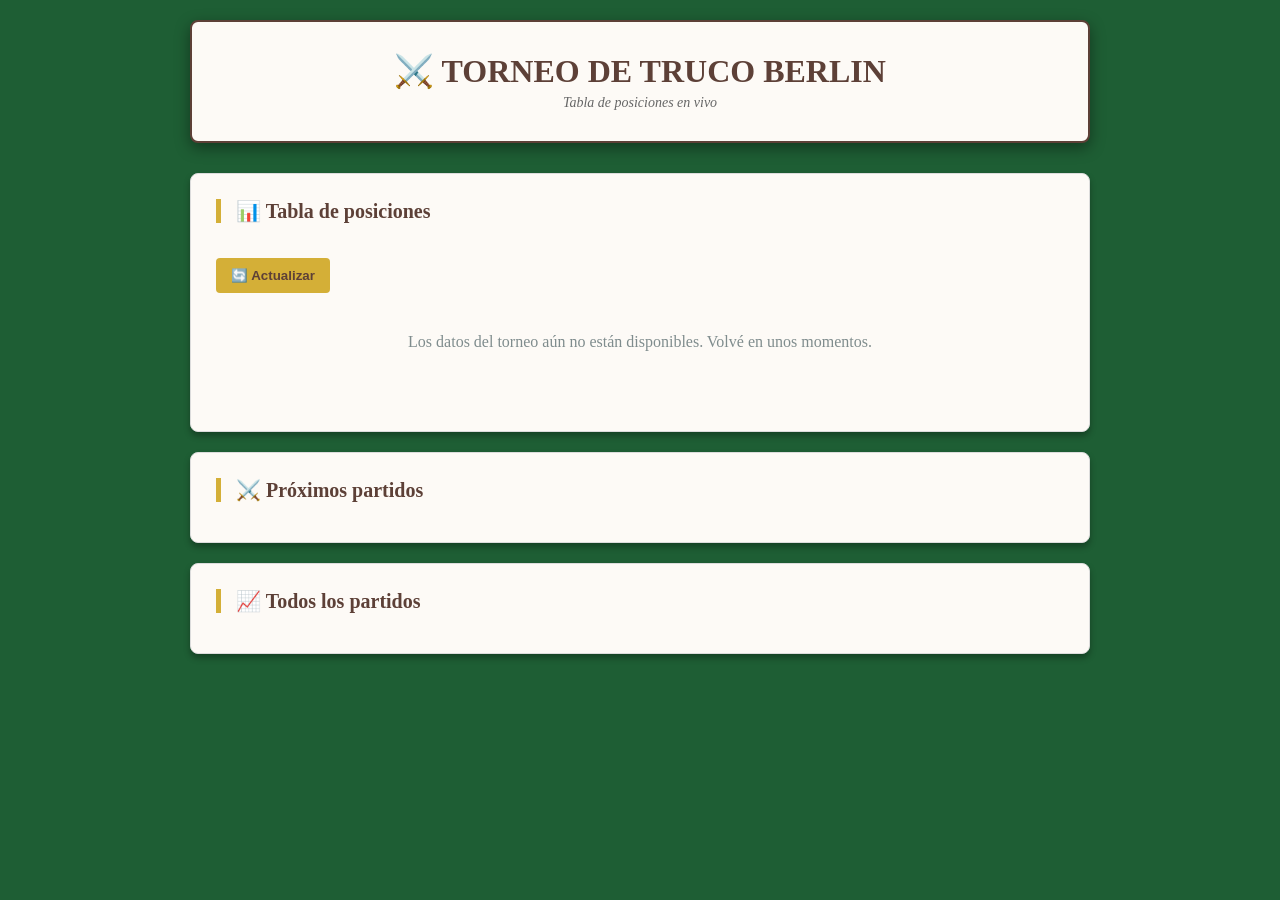
<file: index.html>
<!DOCTYPE html>
<html lang="es">
<head>
    <meta charset="UTF-8">
    <meta name="viewport" content="width=device-width, initial-scale=1.0">
    <title>Tabla - Torneo de Truco Berlin</title>
    <link href="tabla.css" rel="stylesheet">
</head>
<body>
    <div class="container">
        <header>
            <h1>⚔️ TORNEO DE TRUCO BERLIN</h1>
            <p class="subtitle">Tabla de posiciones en vivo</p>
        </header>

        <!-- Tabla de Posiciones -->
        <div class="card">
            <h2>📊 Tabla de posiciones</h2>
            
            <div class="group-selector" id="groupSelector"></div>
            
            <button class="refresh-btn" onclick="refreshData()">🔄 Actualizar</button>
            
            <div id="standingsContainer"></div>
            
            <div class="last-updated" id="lastUpdated"></div>
        </div>

        <!-- Próximos partidos -->
        <div class="card">
            <h2>⚔️ Próximos partidos</h2>
            <div id="nextMatchesContainer"></div>
        </div>

        <!-- Mis resultados (todos los partidos) -->
        <div class="card">
            <h2>📈 Todos los partidos</h2>
            <div id="allMatchesContainer"></div>
        </div>
    </div>

    <script src="tabla.js"></script>
</body>
</html>
</file>
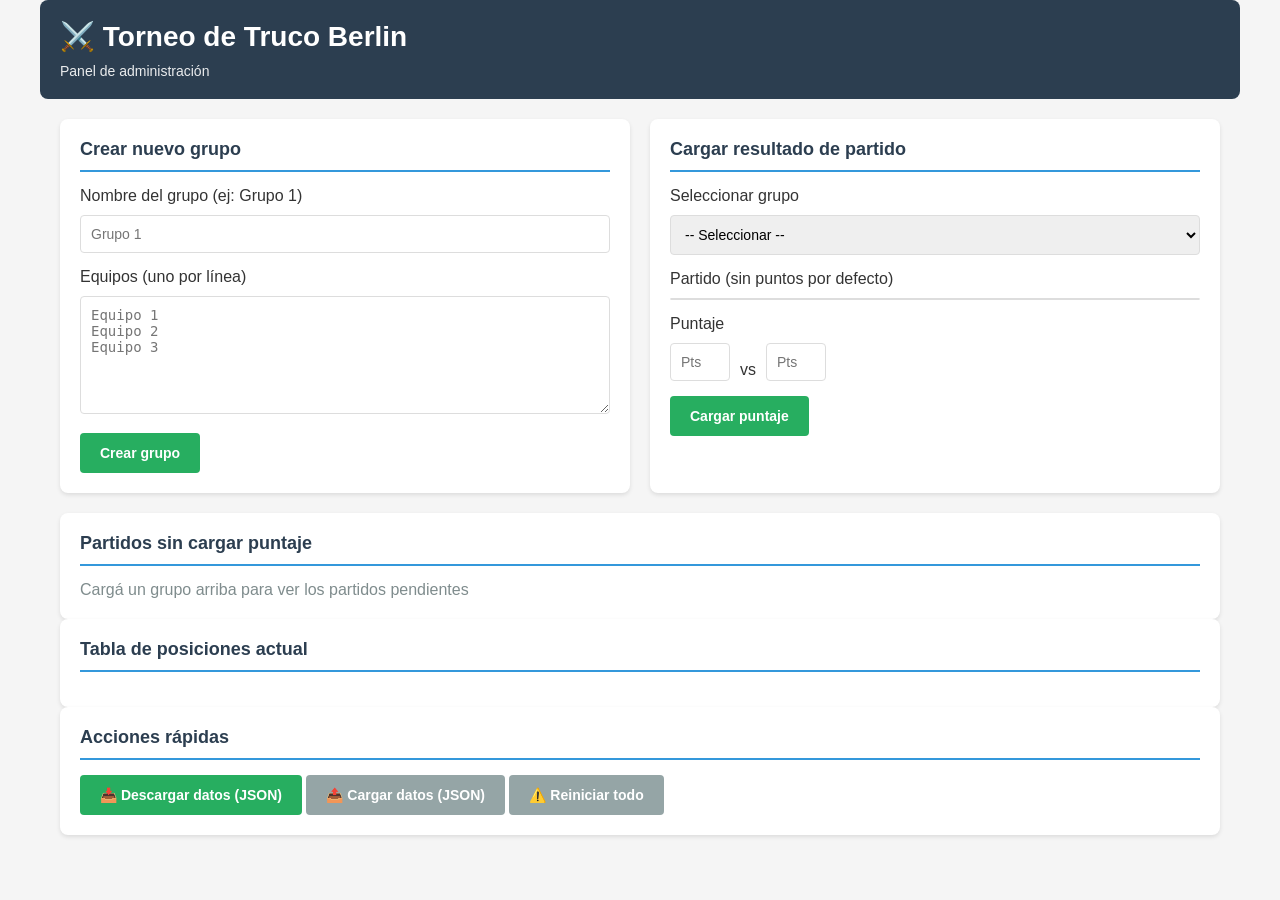
<file: admin.html>
<!DOCTYPE html>
<html lang="es">
<head>
    <meta charset="UTF-8">
    <meta name="viewport" content="width=device-width, initial-scale=1.0">
    <title>Panel Admin - Torneo de Truco</title>
    <link href="admin.css" rel="stylesheet">
</head>
<body>
    <div class="container">
        <header>
            <h1>⚔️ Torneo de Truco Berlin</h1>
            <p class="subtitle">Panel de administración</p>
        </header>

        <div class="grid">
            <!-- Crear Grupo -->
            <div class="card">
                <h2>Crear nuevo grupo</h2>
                <label>Nombre del grupo (ej: Grupo 1)</label>
                <input type="text" id="groupName" placeholder="Grupo 1">
                
                <label>Equipos (uno por línea)</label>
                <textarea id="teamsInput" rows="6" placeholder="Equipo 1&#10;Equipo 2&#10;Equipo 3"></textarea>
                
                <button onclick="createGroup()">Crear grupo</button>
            </div>

            <!-- Cargar Resultado -->
            <div class="card">
                <h2>Cargar resultado de partido</h2>
                
                <label>Seleccionar grupo</label>
                <select id="groupSelect" onchange="loadMatches()">
                    <option value="">-- Seleccionar --</option>
                </select>

                <label>Partido (sin puntos por defecto)</label>
                <div class="match-list" id="matchList"></div>

                <label style="margin-top: 15px;">Puntaje</label>
                <div class="score-input">
                    <input type="number" id="score1" placeholder="Pts equipo 1" min="0">
                    <span>vs</span>
                    <input type="number" id="score2" placeholder="Pts equipo 2" min="0">
                </div>

                <button onclick="saveScore()">Cargar puntaje</button>
            </div>
        </div>

        <!-- Tabla de partidos sin puntos -->
        <div class="card full-width">
            <h2>Partidos sin cargar puntaje</h2>
            <div id="pendingMatches" style="max-height: 300px; overflow-y: auto;">
                <p style="color: #7f8c8d;">Cargá un grupo arriba para ver los partidos pendientes</p>
            </div>
        </div>

        <!-- Tabla de Posiciones -->
        <div class="card full-width">
            <h2>Tabla de posiciones actual</h2>
            <div id="standingsContainer"></div>
        </div>

        <!-- Acciones rápidas -->
        <div class="card full-width">
            <h2>Acciones rápidas</h2>
            <button onclick="downloadData()">📥 Descargar datos (JSON)</button>
            <button onclick="document.getElementById('uploadModal').classList.add('show')" class="secondary">📤 Cargar datos (JSON)</button>
            <button onclick="resetAll()" class="secondary">⚠️ Reiniciar todo</button>
        </div>

        <div id="status" style="margin-top: 20px; padding: 10px; border-radius: 4px; display: none;"></div>
    </div>

    <!-- Modal de carga -->
    <div id="uploadModal" class="modal">
        <div class="modal-content">
            <h3>Cargar datos del torneo</h3>
            <label>Seleccionar archivo JSON</label>
            <input type="file" id="fileInput" accept=".json">
            <div style="display: flex; gap: 10px; margin-top: 15px;">
                <button onclick="uploadData()">Cargar</button>
                <button onclick="document.getElementById('uploadModal').classList.remove('show')" class="secondary">Cancelar</button>
            </div>
        </div>
    </div>

    <script src="admin.js"></script>
</body>
</html>
</file>
<file: tabla.css>
/* --- Estética temática: Torneo de Truco --- */

:root {
    --color-paño: #1e5e34;      /* Verde mesa de juego */
    --color-madera: #5d4037;    /* Madera rústica */
    --color-oro: #d4af37;       /* Detalles de naipes */
    --color-crema: #fdfaf6;     /* Color de carta */
    --color-texto: #2c2c2c;
}

* { margin: 0; padding: 0; box-sizing: border-box; }

body { 
    font-family: 'Georgia', serif; 
    background: var(--color-paño); 
    color: var(--color-texto); 
    min-height: 100vh; 
    padding: 20px; 
}

.container { max-width: 900px; margin: 0 auto; }

header { 
    background: var(--color-crema); 
    padding: 30px; 
    border-radius: 8px; 
    margin-bottom: 30px; 
    text-align: center; 
    box-shadow: 0 5px 15px rgba(0,0,0,0.4);
    border: 2px solid var(--color-madera);
}

h1 { font-size: 32px; margin-bottom: 5px; color: var(--color-madera); text-transform: uppercase; }

.subtitle { color: #666; font-size: 14px; font-style: italic; }

.card { 
    background: var(--color-crema); 
    padding: 25px; 
    border-radius: 8px; 
    margin-bottom: 20px; 
    box-shadow: 0 4px 6px rgba(0,0,0,0.3);
    border: 1px solid #dcdcdc;
}

.card h2 { 
    font-size: 20px; 
    margin-bottom: 15px; 
    color: var(--color-madera); 
    border-left: 5px solid var(--color-oro); 
    padding-left: 15px; 
}

/* Botones como fichas */
.group-selector { display: flex; gap: 10px; margin-bottom: 20px; flex-wrap: wrap; }

.group-btn { 
    padding: 10px 20px; 
    border: 2px solid var(--color-madera); 
    background: var(--color-crema); 
    border-radius: 4px; 
    cursor: pointer; 
    transition: all 0.3s; 
    font-weight: bold; 
    color: var(--color-madera);
}

.group-btn:hover { background: var(--color-oro); border-color: var(--color-madera); }
.group-btn.active { background: var(--color-madera); color: white; border-color: var(--color-madera); }

/* Tabla estilo registro de torneo */
table { width: 100%; border-collapse: collapse; margin-top: 15px; }

th { 
    background: var(--color-madera); 
    padding: 12px; 
    text-align: left; 
    color: var(--color-oro); 
    text-transform: uppercase;
}

td { padding: 12px; border-bottom: 1px solid #ccc; }

tr:hover { background: #f0ebe0; }

.position { font-weight: bold; color: var(--color-madera); width: 40px; }
.points { font-weight: bold; color: #1a6e2e; }

/* Tarjetas de partidos */
.match-card { 
    background: #fdfaf6; 
    padding: 15px; 
    border-radius: 4px; 
    margin-bottom: 10px; 
    border: 1px solid var(--color-madera); 
}

.match-header { font-weight: bold; color: var(--color-madera); margin-bottom: 8px; }
.score { background: var(--color-madera); color: white; padding: 4px 8px; border-radius: 4px; }

/* Botones de acción */
.refresh-btn { 
    background: var(--color-oro); 
    color: var(--color-madera); 
    padding: 10px 15px; 
    border: none; 
    border-radius: 4px; 
    cursor: pointer; 
    font-weight: bold; 
}

.refresh-btn:hover { background: #b8962d; }
.last-updated { color: #555; font-size: 11px; margin-top: 15px; }
</file>
<file: admin.css>
* {
     margin: 0;
     padding: 0;
     box-sizing: border-box;
 }

 body {
     font-family: -apple-system, BlinkMacSystemFont, 'Segoe UI', sans-serif;
     background: #f5f5f5;
     color: #333;
 }

 .container {
     max-width: 1200px;
     margin: 0 auto;
     padding: 20px;
 }

 header {
     background: #2c3e50;
     color: white;
     padding: 20px;
     margin: -20px -20px 20px;
     border-radius: 8px;
 }

 h1 {
     font-size: 28px;
     margin-bottom: 10px;
 }

 .subtitle {
     font-size: 14px;
     opacity: 0.9;
 }

 .grid {
     display: grid;
     grid-template-columns: 1fr 1fr;
     gap: 20px;
     margin-bottom: 20px;
 }

 .card {
     background: white;
     padding: 20px;
     border-radius: 8px;
     box-shadow: 0 2px 4px rgba(0, 0, 0, 0.1);
 }

 .card h2 {
     font-size: 18px;
     margin-bottom: 15px;
     color: #2c3e50;
     border-bottom: 2px solid #3498db;
     padding-bottom: 10px;
 }

 label {
     display: block;
     margin-bottom: 10px;
     font-weight: 500;
 }

 input,
 select,
 textarea {
     width: 100%;
     padding: 10px;
     border: 1px solid #ddd;
     border-radius: 4px;
     font-size: 14px;
     margin-bottom: 15px;
 }

 button {
     background: #27ae60;
     color: white;
     padding: 12px 20px;
     border: none;
     border-radius: 4px;
     cursor: pointer;
     font-size: 14px;
     font-weight: 600;
     transition: background 0.3s;
 }

 button:hover {
     background: #229954;
 }

 button.secondary {
     background: #95a5a6;
 }

 button.secondary:hover {
     background: #7f8c8d;
 }

 .match-list {
     border: 1px solid #ddd;
     border-radius: 4px;
     max-height: 400px;
     overflow-y: auto;
 }

 .match-item {
     padding: 12px;
     border-bottom: 1px solid #eee;
     display: flex;
     justify-content: space-between;
     align-items: center;
     cursor: pointer;
     transition: background 0.2s;
 }

 .match-item:hover {
     background: #f9f9f9;
 }

 .match-item.selected {
     background: #e8f4f8;
 }

 .match-info {
     flex: 1;
 }

 .match-status {
     font-size: 12px;
     color: #7f8c8d;
     margin-top: 4px;
 }

 .score-input {
     display: flex;
     gap: 10px;
     align-items: center;
 }

 .score-input input {
     width: 60px;
 }

 .info-box {
     background: #ecf0f1;
     padding: 15px;
     border-radius: 4px;
     margin-bottom: 15px;
     font-size: 13px;
 }

 .success {
     background: #d5f4e6;
     color: #27ae60;
 }

 .error {
     background: #fadbd8;
     color: #c0392b;
 }

 .full-width {
     grid-column: 1 / -1;
 }

 table {
     width: 100%;
     border-collapse: collapse;
     font-size: 13px;
 }

 th,
 td {
     padding: 10px;
     text-align: left;
     border-bottom: 1px solid #ddd;
 }

 th {
     background: #ecf0f1;
     font-weight: 600;
 }

 .modal {
     display: none;
     position: fixed;
     top: 0;
     left: 0;
     width: 100%;
     height: 100%;
     background: rgba(0, 0, 0, 0.5);
     z-index: 1000;
     align-items: center;
     justify-content: center;
 }

 .modal.show {
     display: flex;
 }

 .modal-content {
     background: white;
     padding: 30px;
     border-radius: 8px;
     max-width: 500px;
     width: 90%;
 }

 .modal-content h3 {
     margin-bottom: 15px;
 }
</file>
